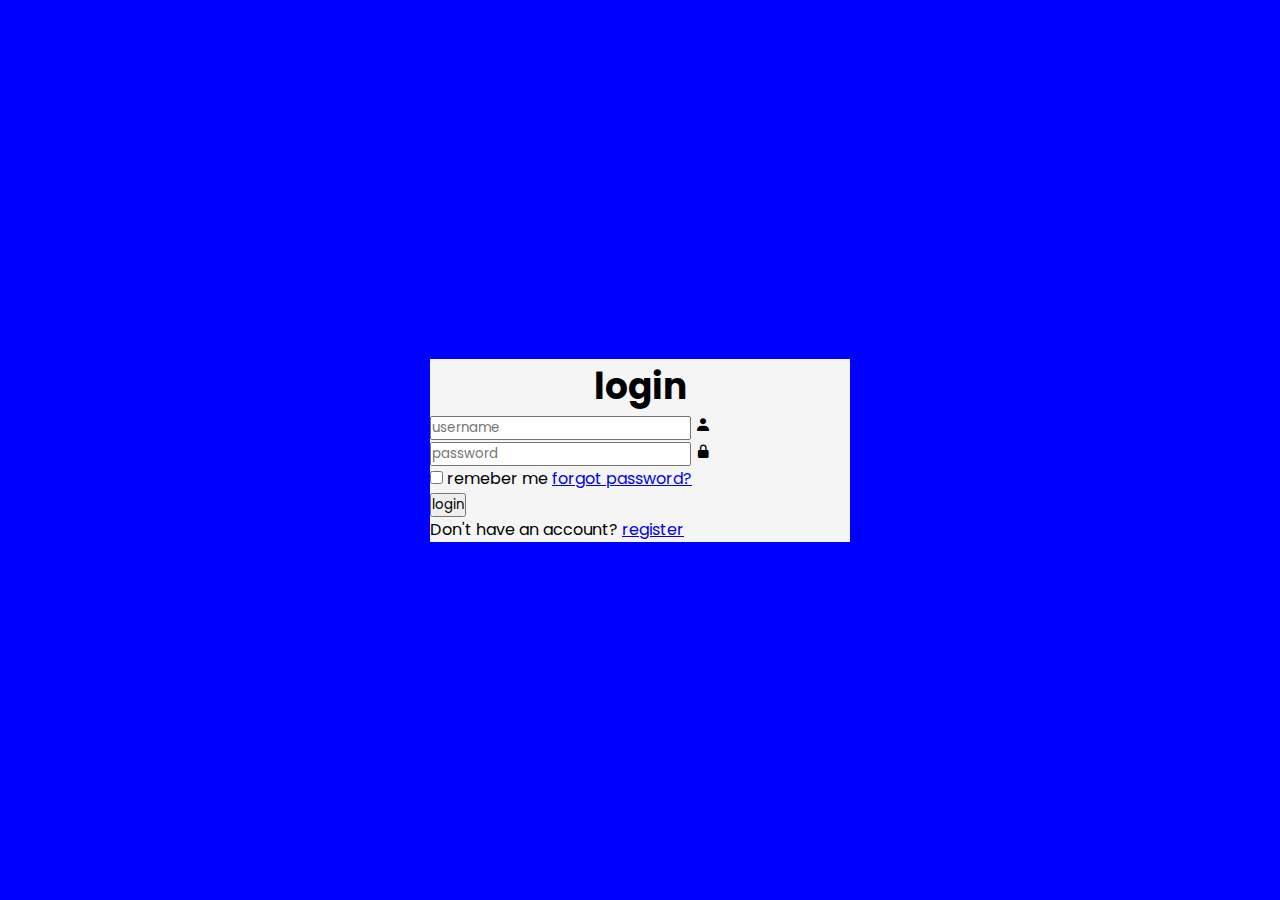
<file: login-main (1)/login-main/login-main/login-main/site pedro/index.html>
<!DOCTYPE html>
<html lang="en">
<head>
    <meta charset="UTF-8">
    <meta name="viewport" content="width=device-width, initial-scale=1.0">
    <title> Login Form in HTML and CSS | Codehal</title>
    <link rel="stylesheet" href="index.css">
    <link href='https://unpkg.com/boxicons@2.1.4/css/boxicons.min.css' rel='stylesheet'>
</head>
    <body>
    
        <div class="wrapper">

            <form action="">
                
                <h1>login</h1>
                <div class="input-box">
                    <input type="text" placeholder="username" required>
                    <i class='bx bxs-user'></i>
                </div>
                <div class="input-box">
                    <input type="password"
                    placeholder="password" required>
                    <i class='bx bxs-lock-alt'></i>
                </div>

                <div class="remeber-forgot">
                    <label><input type="checkbox"> remeber me </label>
                    <a href="#"> forgot password? </a>
                </div>

                <button type="submit" class="btn"> login </button>
                <div class="register-link">
                    <p>Don't have an account? <a href="#"> register </a></p>
                </div>
            </form>

        </div>

    </body>

</html>
</file>
<file: login-main (1)/login-main/login-main/login-main/site pedro/index.css>
@import url("https://fonts.googleapis.com/css2?family=poppins:wght@300;400;500;600;700;800;900&display=swap");

 * {
    margin: 0;
    padding: 0;
    box-sizing: border-box;
    font-family: "poppins", sans-serif;
 }
body {
    display: flex;
    justify-content: center;
    align-items: center;
    min-height: 100vh;
    background: blue;
}

.wrapper {
    width: 420px;
    background: whitesmoke;
    color: black;
}

.wrapper h1 {
    font-size: 36px;
    text-align: center;
}
</file>
